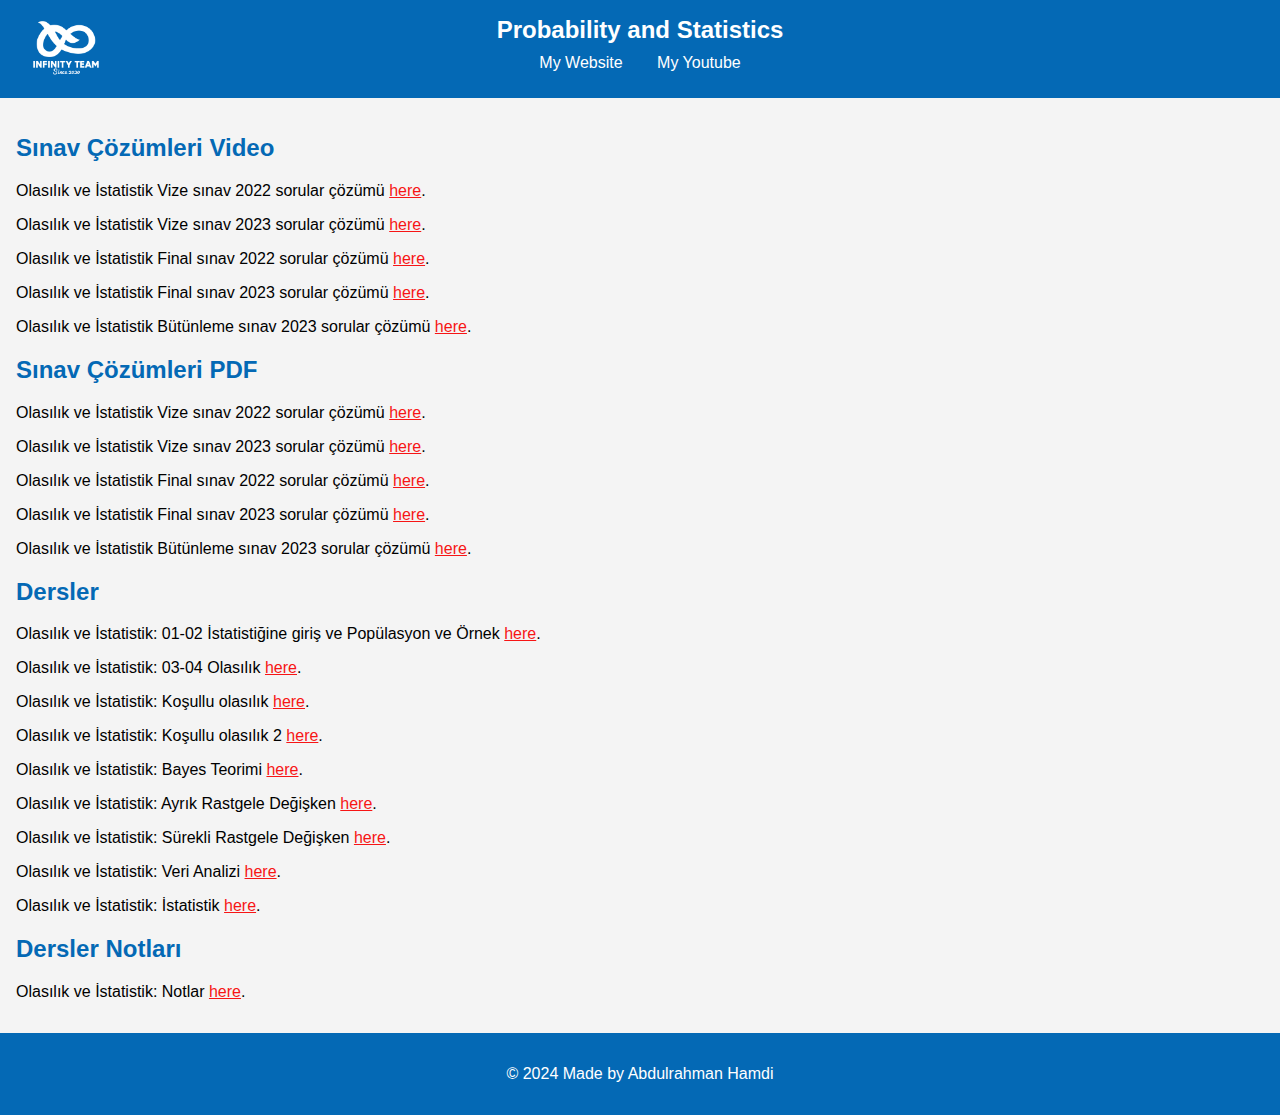
<file: index.html>
<!DOCTYPE html>
<html lang="en">
<head>
    <meta charset="UTF-8">
    <meta name="viewport" content="width=device-width, initial-scale=1.0">
    <title>Probability and Statistics</title>
    <link rel="stylesheet" href="css/styles.css">
</head>
<body>
    <header>
        <img src="images/logo.png" alt="Logo" class="logo">
        <h1>Probability and Statistics</h1>
        <nav>
            <ul>
                <!-- <li class="dropdown">
                    <a href="#" class="dropbtn"></a>
                    <ul class="dropdown-content">
                        <li><a href=""></a></li>

                    </ul>
                </li> -->
                <li><a href="https://abdulrahmanhamdi98.web.app/">My Website</a></li>
                <li><a href="https://www.youtube.com/@infinityteam2098">My Youtube</a></li>
            </ul>
        </nav>
    </header>
    
    <main>
        <article>
            <h2 style="color: #0469b5;">Sınav Çözümleri Video</h2>
            <p>Olasılık ve İstatistik Vize sınav 2022 sorular çözümü <a href="https://youtu.be/WdNp7QhZ43I">here</a>.</p>
            <p>Olasılık ve İstatistik Vize sınav 2023 sorular çözümü <a href="https://youtu.be/dnudSFMsZ84">here</a>.</p>
            <p>Olasılık ve İstatistik Final sınav 2022 sorular çözümü <a href="https://youtu.be/qxEIIk4_sqM">here</a>.</p>
            <p>Olasılık ve İstatistik Final sınav 2023 sorular çözümü <a href="https://youtu.be/jIjUw9Imalg">here</a>.</p>
            <p>Olasılık ve İstatistik Bütünleme sınav 2023 sorular çözümü <a href="https://youtu.be/IlRxZ66i14k">here</a>.</p>
            </article>
        <article>
            <h2 style="color: #0469b5;">Sınav Çözümleri PDF</h2>
            <p>Olasılık ve İstatistik Vize sınav 2022 sorular çözümü <a href="https://drive.google.com/drive/folders/1mYCBMSPx4bSDqdjCn0CtmxT-aiP0DFTl?usp=sharing">here</a>.</p>
            <p>Olasılık ve İstatistik Vize sınav 2023 sorular çözümü <a href="https://drive.google.com/drive/folders/1mYCBMSPx4bSDqdjCn0CtmxT-aiP0DFTl?usp=sharing">here</a>.</p>
            <p>Olasılık ve İstatistik Final sınav 2022 sorular çözümü <a href="https://drive.google.com/drive/folders/1mYCBMSPx4bSDqdjCn0CtmxT-aiP0DFTl?usp=sharing">here</a>.</p>
            <p>Olasılık ve İstatistik Final sınav 2023 sorular çözümü <a href="https://drive.google.com/drive/folders/1mYCBMSPx4bSDqdjCn0CtmxT-aiP0DFTl?usp=sharing">here</a>.</p>
            <p>Olasılık ve İstatistik Bütünleme sınav 2023 sorular çözümü <a href="https://drive.google.com/drive/folders/1mYCBMSPx4bSDqdjCn0CtmxT-aiP0DFTl?usp=sharing">here</a>.</p>
            </article>
        <article>
            <h2 style="color: #0469b5;">Dersler</h2>
            <p>Olasılık ve İstatistik: 01-02 İstatistiğine giriş ve Popülasyon ve Örnek <a href="https://cumhuriyetedutr-my.sharepoint.com/:v:/g/personal/2021123119_cumhuriyet_edu_tr/EfL6WxSAXjtLg9Zgcdau3ycBxn0XLR8RAyst2LDmGlVAMw?referrer=Teams.TEAMS-ELECTRON&referrerScenario=MeetingChicletGetLink.view">here</a>.</p>
            <p>Olasılık ve İstatistik: 03-04 Olasılık <a href="https://cumhuriyetedutr-my.sharepoint.com/:v:/g/personal/2021123119_cumhuriyet_edu_tr/EcZdE5QYK6lMiPEpbsB5h-wBWifoK9bhODh1QNkHna576Q?referrer=Teams.TEAMS-ELECTRON&referrerScenario=MeetingChicletGetLink.view">here</a>.</p>
            <p>Olasılık ve İstatistik: Koşullu olasılık <a href="https://cumhuriyetedutr-my.sharepoint.com/:v:/g/personal/2021123119_cumhuriyet_edu_tr/EdQibW-nKFVGnM6dMLvwxpoB-szodPJIaQ5CjwFA0sqRmA?referrer=Teams.TEAMS-ELECTRON&referrerScenario=MeetingChicletGetLink.view">here</a>.</p>
            <p>Olasılık ve İstatistik: Koşullu olasılık 2 <a href="https://cumhuriyetedutr-my.sharepoint.com/:v:/g/personal/2021123119_cumhuriyet_edu_tr/EYwCPIx2px1Fpb12S1IQum0BvOtP2so_3YnuyCPxAtIfbQ?referrer=Teams.TEAMS-ELECTRON&referrerScenario=MeetingChicletGetLink.view">here</a>.</p>
            <p>Olasılık ve İstatistik: Bayes Teorimi <a href="https://youtu.be/ElNUMUy5f-M">here</a>.</p>
            <p>Olasılık ve İstatistik: Ayrık Rastgele Değişken <a href="https://youtu.be/SLT36jVPtjI">here</a>.</p>
            <p>Olasılık ve İstatistik: Sürekli Rastgele Değişken <a href="https://youtu.be/Ck4ihpfBeKI">here</a>.</p>
            <p>Olasılık ve İstatistik: Veri Analizi <a href="https://youtu.be/vMGN4s32IYo">here</a>.</p>
            <p>Olasılık ve İstatistik: İstatistik <a href="https://youtu.be/6g44ICWsCEQ">here</a>.</p>
            </article>
        <article>
            <h2 style="color: #0469b5;">Dersler Notları</h2>
            <p>Olasılık ve İstatistik: Notlar <a href="https://drive.google.com/file/d/1smSB8YN3Oe0l8cZdyeqpe1hHO2Ibrzyn/view?usp=sharing">here</a>.</p>
            </article>

    

    </main>
    <footer>
        <p>&copy; 2024 Made by Abdulrahman Hamdi</p>
    </footer>
    <script src="js/script.js"></script>

</body>
</html>
</file>
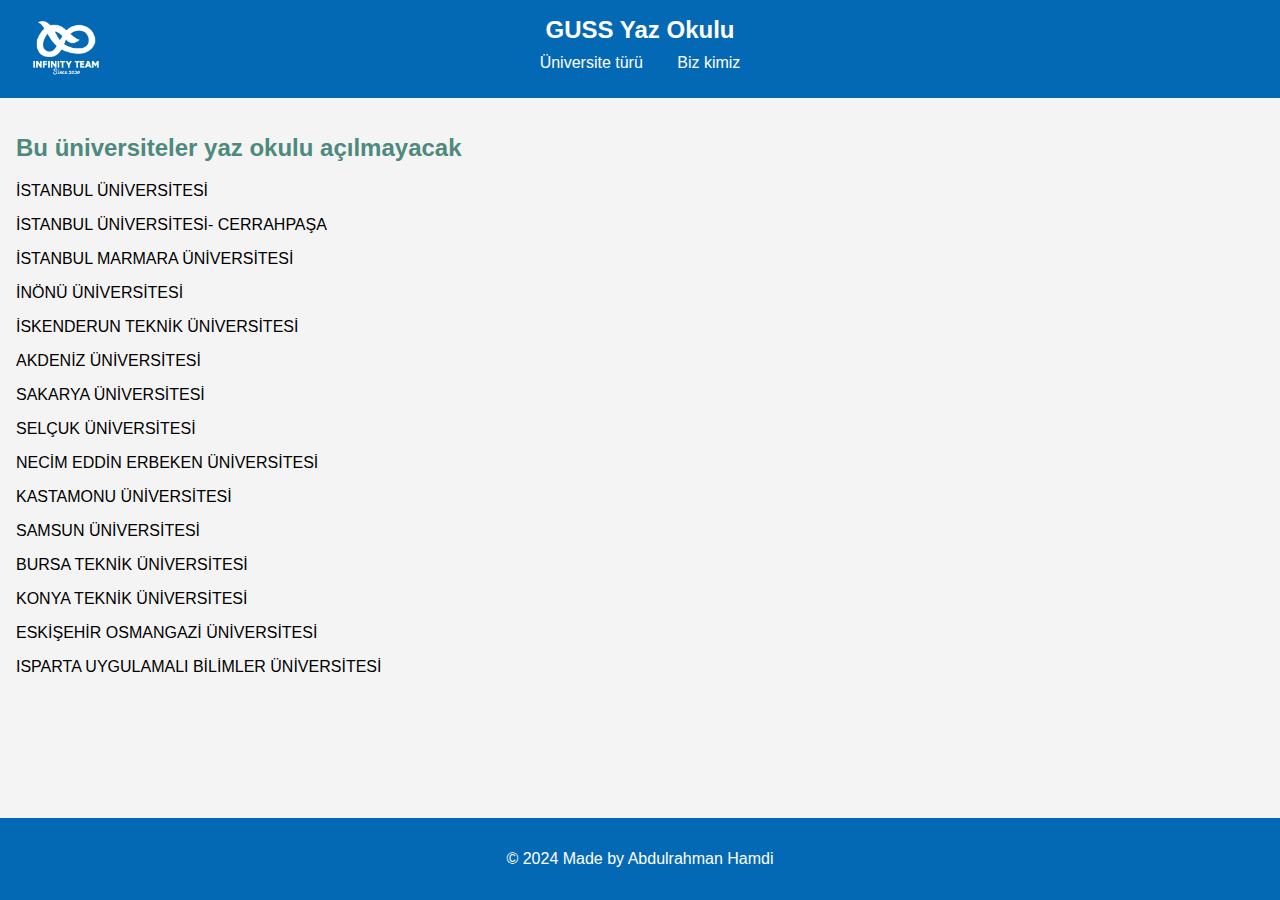
<file: closed.html>
<!DOCTYPE html>
<html lang="en">
<head>
    <meta charset="UTF-8">
    <meta name="viewport" content="width=device-width, initial-scale=1.0">
    <title>GUSS YAZ OKULU</title>
    <link rel="stylesheet" href="css/styles.css">
</head>
<body>
    <header>
        <img src="images/logo.png" alt="Logo" class="logo">
        <h1>GUSS Yaz Okulu</h1>
        <nav>
            <ul>
                <li class="dropdown">
                    <a href="#" class="dropbtn">Üniversite türü</a>
                    <ul class="dropdown-content">
                        <li><a href="index.html">Devlet</a></li>
                        <li><a href="vakif.html">Vakıf</a></li>
                        <li><a href="closed.html">Açılmayan</a></li>
                        <li><a href="duyuru.html">Önemli Duyuru</a></li>
                    </ul>
                </li>
                <li><a href="https://bento.me/guofsyrians">Biz kimiz</a></li>
            </ul>
        </nav>
    </header>
    
    <main>
        <h2 id="h2">Bu üniversiteler yaz okulu açılmayacak</h2>
        <p>İSTANBUL ÜNİVERSİTESİ</p>
        <p>İSTANBUL ÜNİVERSİTESİ- CERRAHPAŞA</p>
        <p>İSTANBUL MARMARA ÜNİVERSİTESİ</p>
        <p>İNÖNÜ ÜNİVERSİTESİ</p>
        <p>İSKENDERUN TEKNİK ÜNİVERSİTESİ</p>
        <p>AKDENİZ ÜNİVERSİTESİ</p>
        <p>SAKARYA ÜNİVERSİTESİ</p>
        <p>SELÇUK ÜNİVERSİTESİ</p>
        <p>NECİM EDDİN ERBEKEN ÜNİVERSİTESİ</p>
        <p>KASTAMONU ÜNİVERSİTESİ</p>
        <p>SAMSUN ÜNİVERSİTESİ</p>
        <p>BURSA TEKNİK ÜNİVERSİTESİ</p>
        <p>KONYA TEKNİK ÜNİVERSİTESİ</p>
        <p>ESKİŞEHİR OSMANGAZİ ÜNİVERSİTESİ</p>
        <p>ISPARTA UYGULAMALI BİLİMLER ÜNİVERSİTESİ</p>




        <article>
            
        </article>
    </main>
<footer>
    <p>&copy; 2024 Made by Abdulrahman Hamdi</p>
</footer>
<script src="js/script.js"></script>

</body>
</html>
</file>
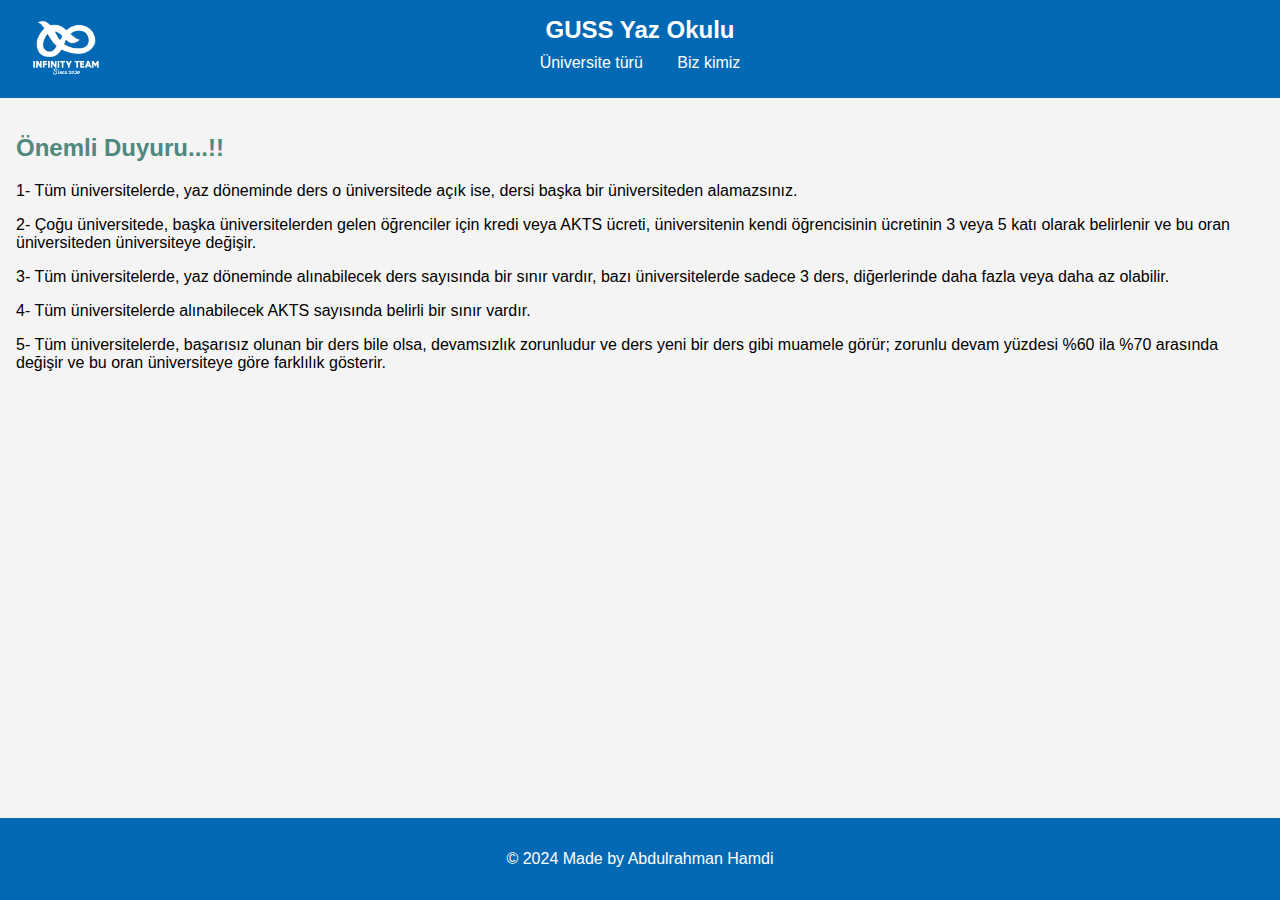
<file: duyuru.html>
<!DOCTYPE html>
<html lang="en">
<head>
    <meta charset="UTF-8">
    <meta name="viewport" content="width=device-width, initial-scale=1.0">
    <title>GUSS YAZ OKULU</title>
    <link rel="stylesheet" href="css/styles.css">
</head>
<body>
    <header>
        <img src="images/logo.png" alt="Logo" class="logo">
        <h1>GUSS Yaz Okulu</h1>
        <nav>
            <ul>
                <li class="dropdown">
                    <a href="#" class="dropbtn">Üniversite türü</a>
                    <ul class="dropdown-content">
                        <li><a href="index.html">Devlet</a></li>
                        <li><a href="vakif.html">Vakıf</a></li>
                        <li><a href="closed.html">Açılmayan</a></li>
                        <li><a href="duyuru.html">Önemli Duyuru</a></li>
                    </ul>
                </li>
                <li><a href="https://bento.me/guofsyrians">Biz kimiz</a></li>
            </ul>
        </nav>
    </header>
    
    <main>
        <h2 id="h2">Önemli Duyuru...!!</h2>
        <p>1- Tüm üniversitelerde, yaz döneminde ders o üniversitede açık ise, dersi başka bir üniversiteden alamazsınız.</p>
        <p>2- Çoğu üniversitede, başka üniversitelerden gelen öğrenciler için kredi veya AKTS ücreti, üniversitenin kendi öğrencisinin ücretinin 3 veya 5 katı olarak belirlenir ve bu oran üniversiteden üniversiteye değişir.
        </p>
        <p>3- Tüm üniversitelerde, yaz döneminde alınabilecek ders sayısında bir sınır vardır, bazı üniversitelerde sadece 3 ders, diğerlerinde daha fazla veya daha az olabilir.</p>
        <p>4- Tüm üniversitelerde alınabilecek AKTS sayısında belirli bir sınır vardır.
        </p>
        <p>5- Tüm üniversitelerde, başarısız olunan bir ders bile olsa, devamsızlık zorunludur ve ders yeni bir ders gibi muamele görür; zorunlu devam yüzdesi %60 ila %70 arasında değişir ve bu oran üniversiteye göre farklılık gösterir.</p>
      


        <article>
            
        </article>
    </main>
<footer>
    <p>&copy; 2024 Made by Abdulrahman Hamdi</p>
</footer>
<script src="js/script.js"></script>

</body>
</html>
</file>
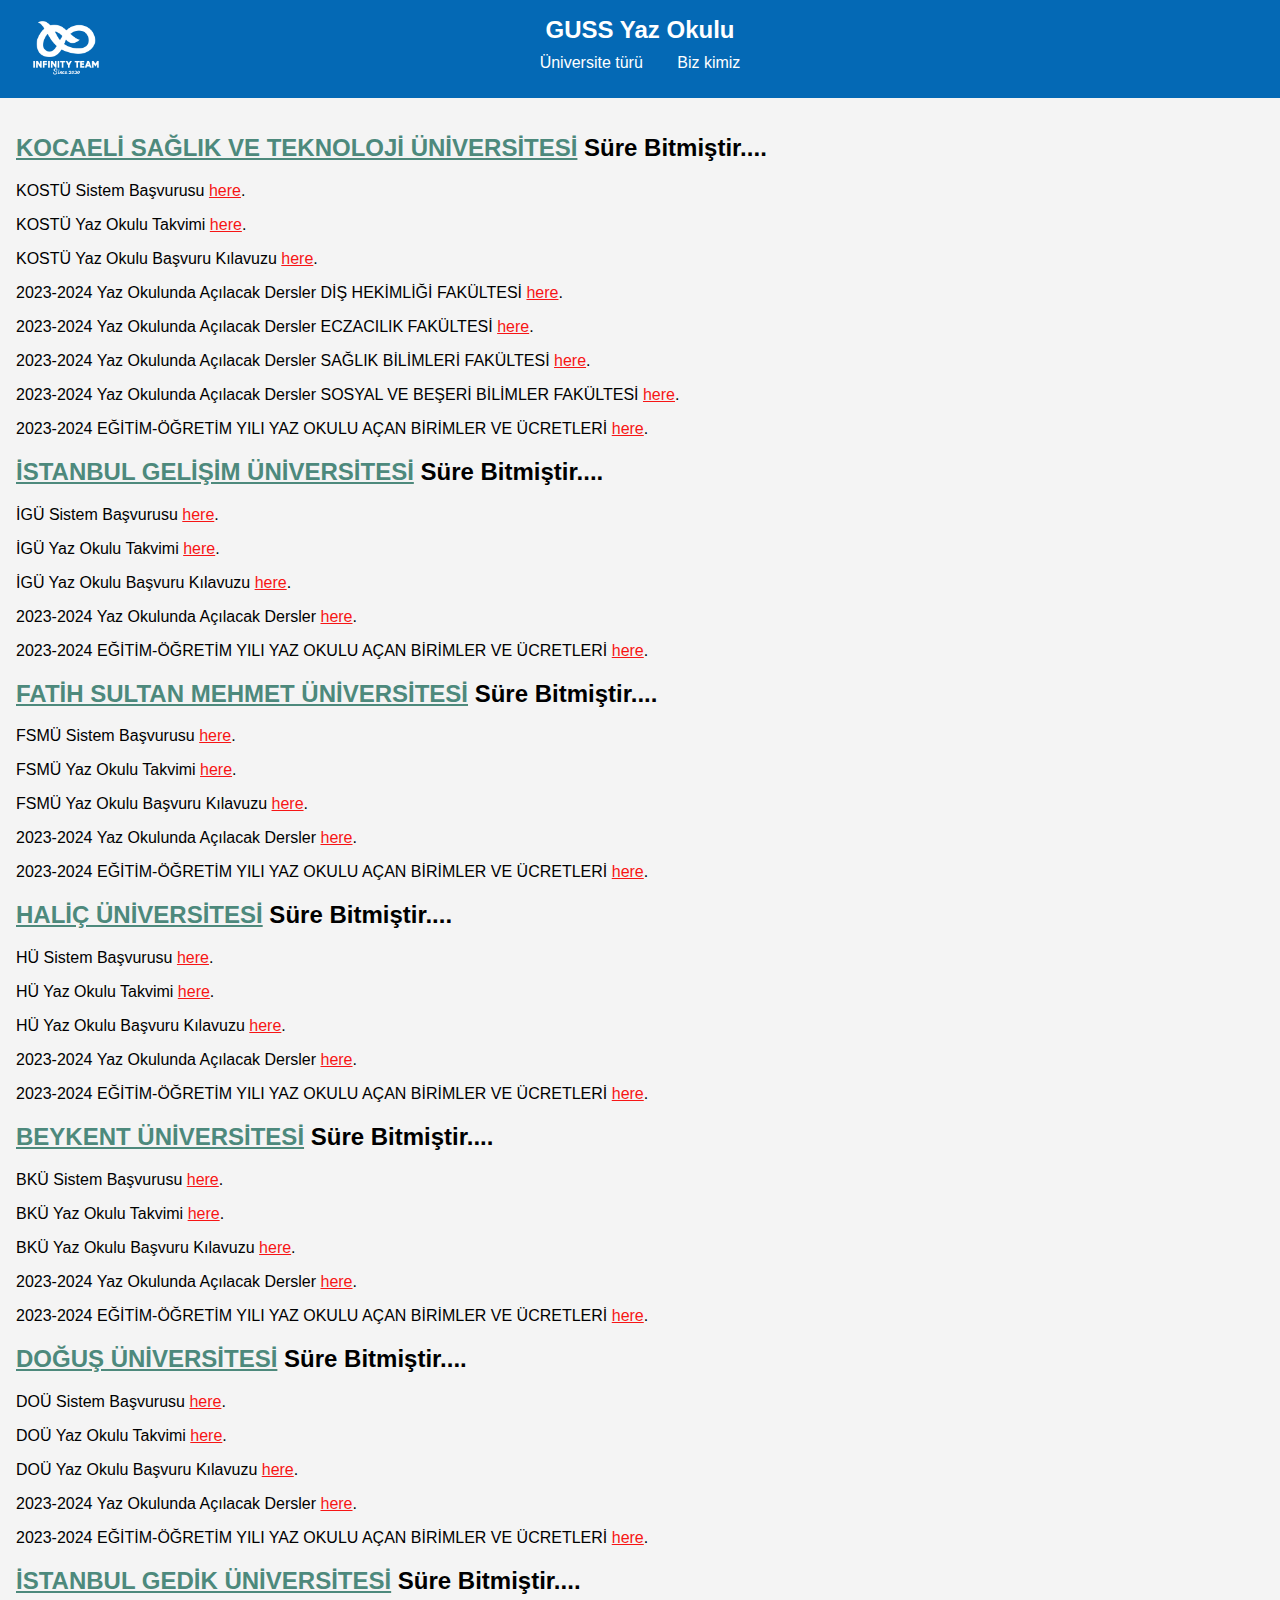
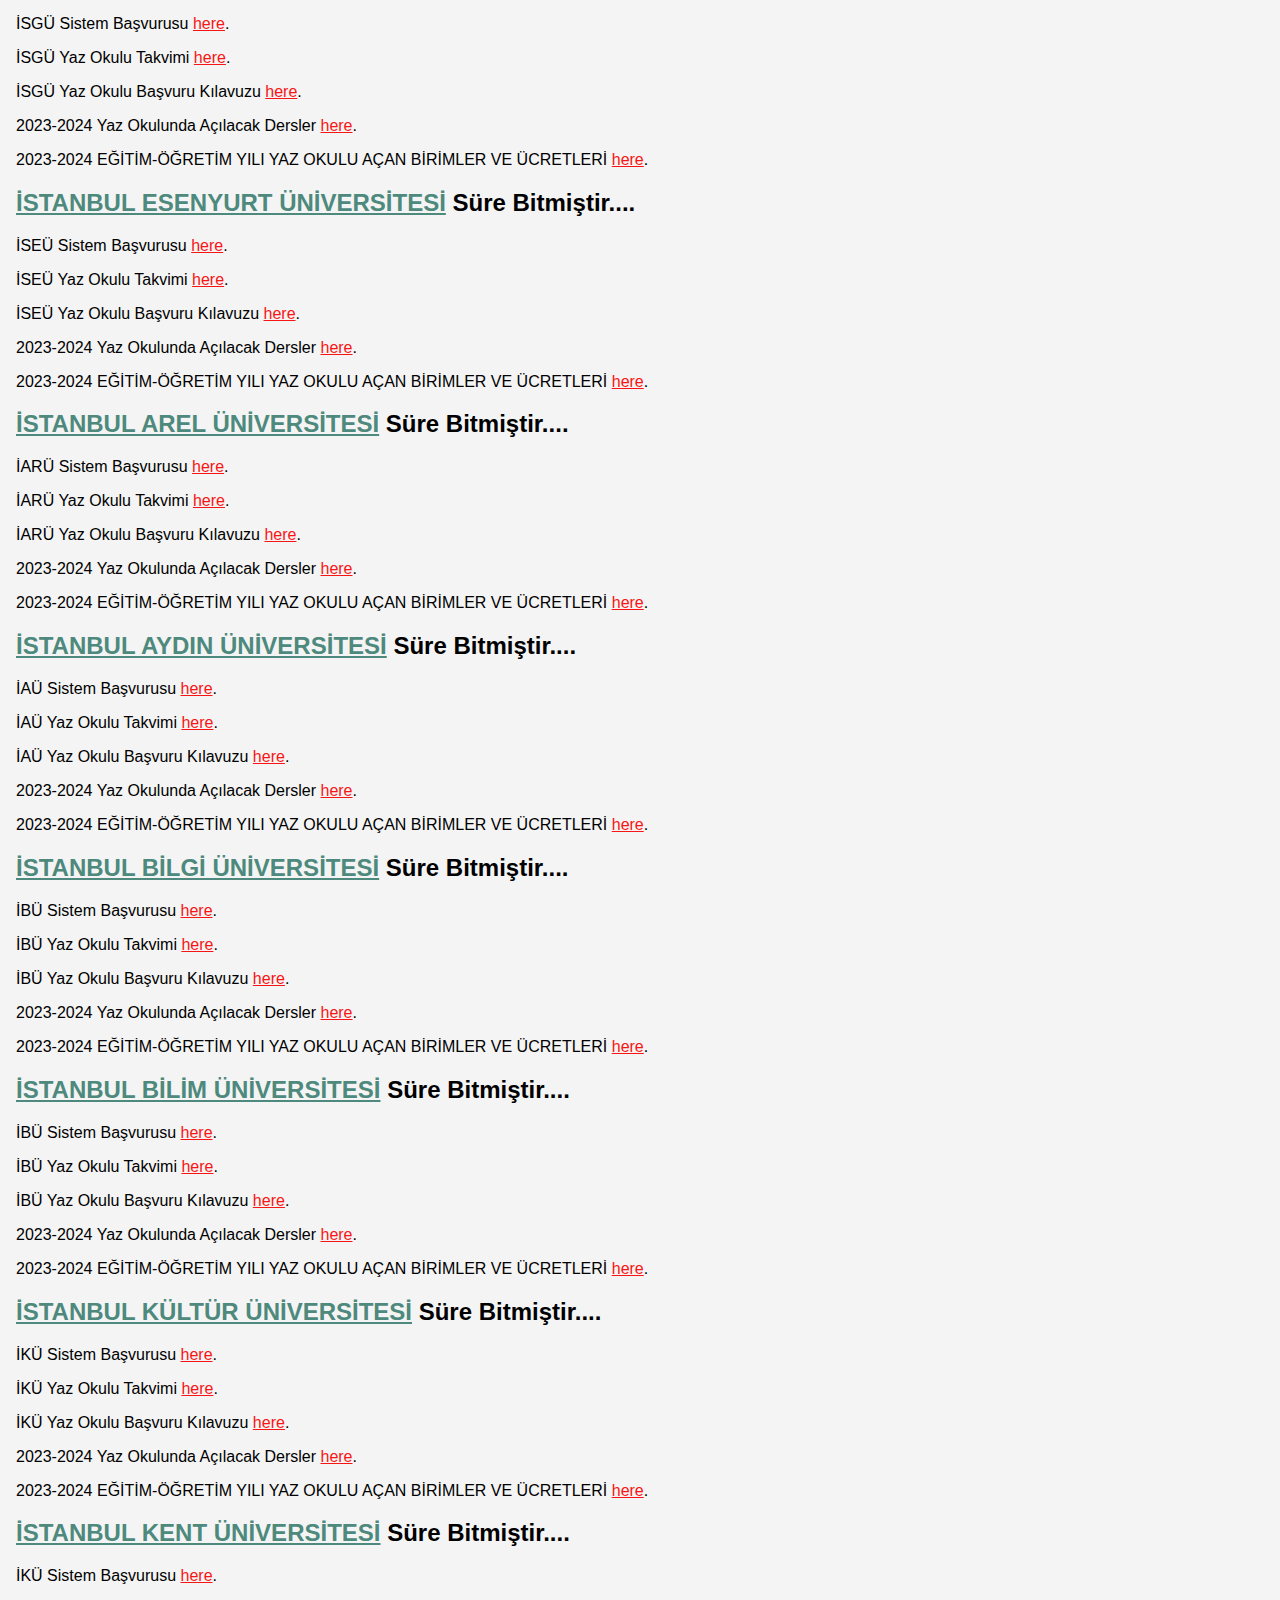
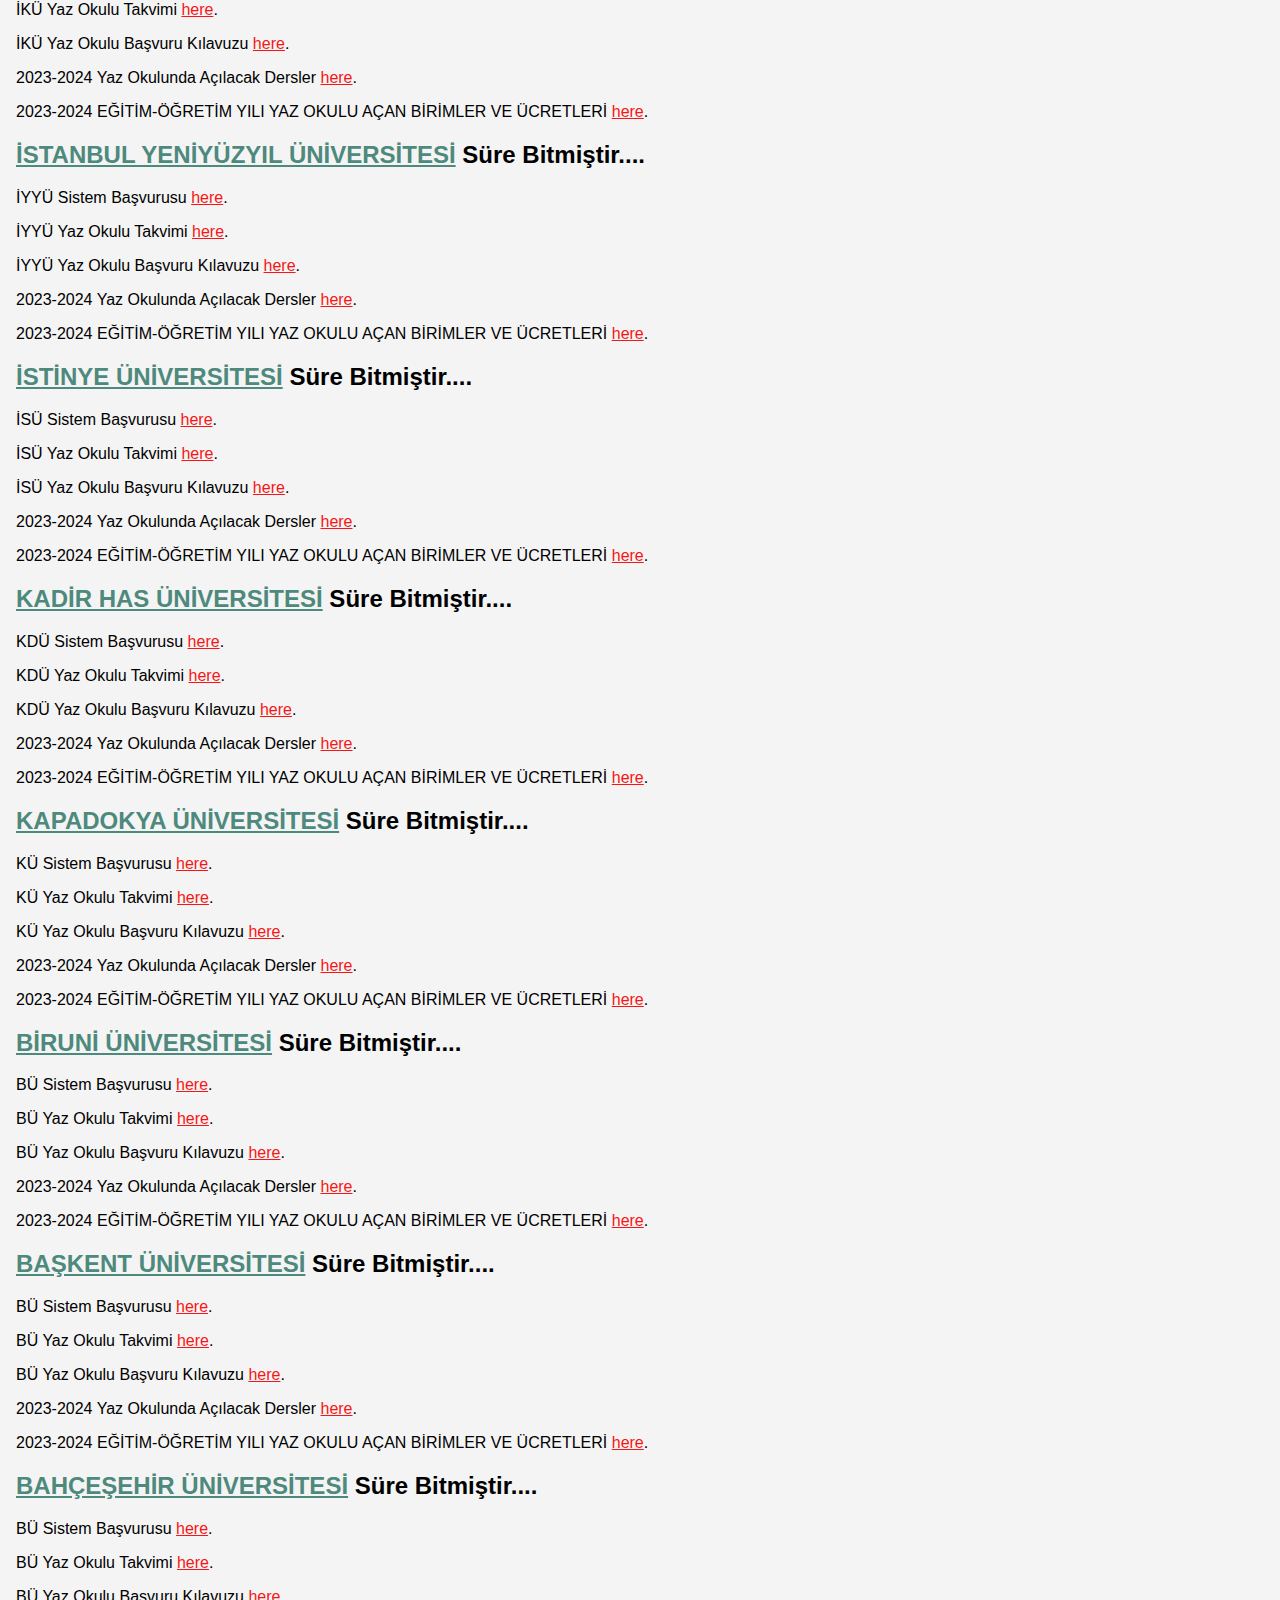
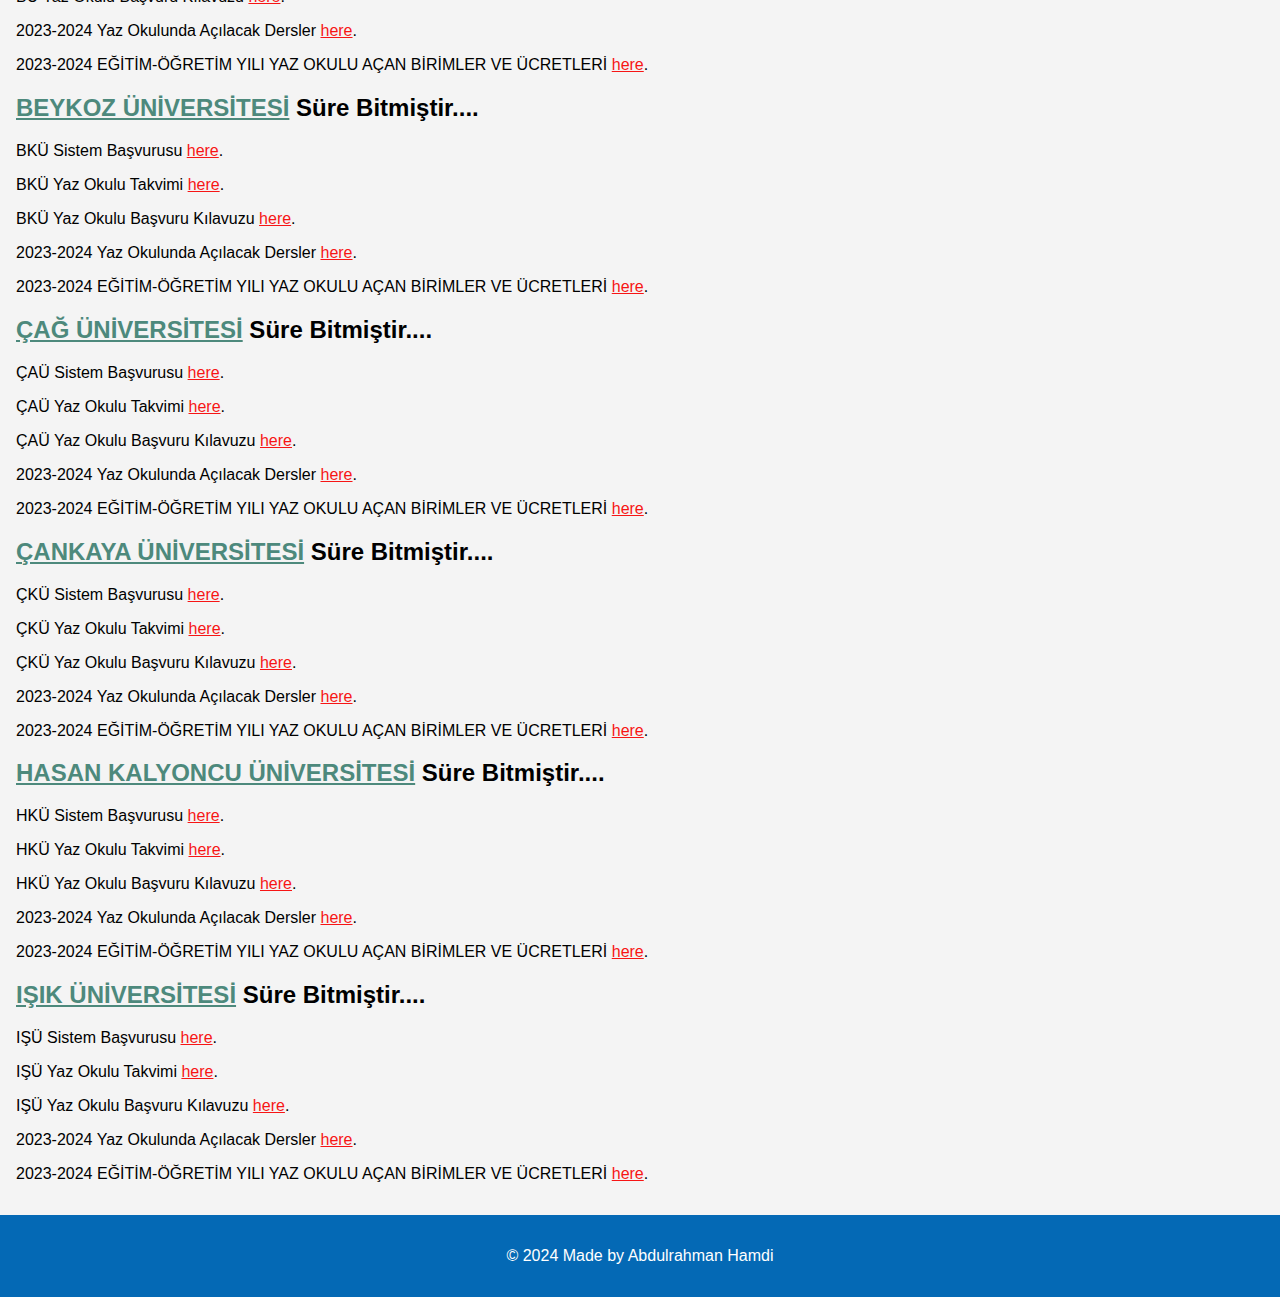
<file: vakif.html>
<!DOCTYPE html>
<html lang="en">
<head>
    <meta charset="UTF-8">
    <meta name="viewport" content="width=device-width, initial-scale=1.0">
    <title>GUSS YAZ OKULU</title>
    <link rel="stylesheet" href="css/styles.css">
</head>
<body>
    <header>
        <img src="images/logo.png" alt="Logo" class="logo">
        <h1>GUSS Yaz Okulu</h1>
        <nav>
            <ul>
                <li class="dropdown">
                    <a href="#" class="dropbtn">Üniversite türü</a>
                    <ul class="dropdown-content">
                        <li><a href="index.html">Devlet</a></li>
                        <li><a href="vakif.html">Vakıf</a></li>
                        <li><a href="closed.html">Açılmayan</a></li>
                        <li><a href="duyuru.html">Önemli Duyuru</a></li>
                    </ul>
                </li>
                <li><a href="https://bento.me/guofsyrians">Biz kimiz</a></li>
            </ul>
        </nav>
    </header>
    
    <main>
        <article>
            <h2><a href="https://kocaelisaglik.edu.tr/duyurular/2023-2024-yaz-ogretimi-basvurulari-basliyor/">KOCAELİ SAĞLIK VE TEKNOLOJİ ÜNİVERSİTESİ</a> Süre Bitmiştir....</h2>
            <p>KOSTÜ Sistem Başvurusu <a href="https://kocaelisaglik.edu.tr/duyurular/2023-2024-yaz-ogretimi-basvurulari-basliyor/">here</a>.</p>
            <p>KOSTÜ Yaz Okulu Takvimi <a href="https://kocaelisaglik.edu.tr/duyurular/2023-2024-yaz-ogretimi-basvurulari-basliyor/">here</a>.</p>
            <p>KOSTÜ Yaz Okulu Başvuru Kılavuzu <a href="https://kocaelisaglik.edu.tr/duyurular/2023-2024-yaz-ogretimi-basvurulari-basliyor/">here</a>.</p>
            <p>2023-2024 Yaz Okulunda Açılacak Dersler DİŞ HEKİMLİĞİ FAKÜLTESİ <a href="https://kocaelisaglik.edu.tr/wp-content/uploads/2024/07/dis_hekimligi_yaz_okulu_acilacak_dersler_listesi_08_07.pdf">here</a>.</p>
            <p>2023-2024 Yaz Okulunda Açılacak Dersler ECZACILIK FAKÜLTESİ <a href="https://kocaelisaglik.edu.tr/wp-content/uploads/2024/07/eczacilik_yaz_okulu_acilacak_dersler_listesi_08_07.pdf">here</a>.</p>
            <p>2023-2024 Yaz Okulunda Açılacak Dersler SAĞLIK BİLİMLERİ FAKÜLTESİ <a href="https://kocaelisaglik.edu.tr/wp-content/uploads/2024/07/saglik_bilimleri_yaz_okulu_acilacaklar_listesi_08_07.pdf">here</a>.</p>
            <p>2023-2024 Yaz Okulunda Açılacak Dersler SOSYAL VE BEŞERİ BİLİMLER FAKÜLTESİ <a href="https://kocaelisaglik.edu.tr/wp-content/uploads/2024/07/sosyal_ve_beseri_bilimler_yaz_okulu_acilacak_dersler_listesi_08_07.pdf">here</a>.</p>
                        <p>2023-2024 EĞİTİM-ÖĞRETİM YILI YAZ OKULU AÇAN BİRİMLER VE ÜCRETLERİ  <a href="https://kocaelisaglik.edu.tr/duyurular/2023-2024-yaz-ogretimi-basvurulari-basliyor/">here</a>.</p>
        </article>

        <article>
            <h2><a href="https://oidb.gelisim.edu.tr/tr/idari-duyuru-2023-2024-yaz-okulu">İSTANBUL GELİŞİM ÜNİVERSİTESİ</a> Süre Bitmiştir....</h2>
            <p>İGÜ Sistem Başvurusu <a href="https://oidb.gelisim.edu.tr/tr/idari-duyuru-2023-2024-yaz-okulu">here</a>.</p>
            <p>İGÜ Yaz Okulu Takvimi <a href="https://oidb.gelisim.edu.tr/tr/idari-duyuru-2023-2024-yaz-okulu">here</a>.</p>
            <p>İGÜ Yaz Okulu Başvuru Kılavuzu <a href="https://oidb.gelisim.edu.tr/tr/idari-duyuru-2023-2024-yaz-okulu">here</a>.</p>
            <p>2023-2024 Yaz Okulunda Açılacak Dersler <a href="https://eopk.gelisim.edu.tr/tr/idari-duyuru-2023-2024-yaz-okulu-duyurusu-14168">here</a>.</p>
            <p>2023-2024 EĞİTİM-ÖĞRETİM YILI YAZ OKULU AÇAN BİRİMLER VE ÜCRETLERİ  <a href="https://oidb.gelisim.edu.tr/tr/idari-duyuru-2023-2024-yaz-okulu">here</a>.</p>
        </article>

        <article>
            <h2><a href="https://ogrenci.fsm.edu.tr/Ogrenci-Isleri--Yaz-Okulu">FATİH SULTAN MEHMET ÜNİVERSİTESİ</a> Süre Bitmiştir....</h2>
            <p>FSMÜ Sistem Başvurusu <a href="https://ogrenci.fsm.edu.tr/duyuru/Yaz-Okulu-Basvurulari2024-07-08-09-56-19am">here</a>.</p>
            <p>FSMÜ Yaz Okulu Takvimi <a href="https://ogrenci.fsm.edu.tr/duyuru/Yaz-Okulu-Basvurulari2024-07-08-09-56-19am">here</a>.</p>
            <p>FSMÜ Yaz Okulu Başvuru Kılavuzu <a href="https://ogrenci.fsm.edu.tr/duyuru/Yaz-Okulu-Basvurulari2024-07-08-09-56-19am">here</a>.</p>
            <p>2023-2024 Yaz Okulunda Açılacak Dersler <a href="https://ogrenci.fsm.edu.tr/duyuru/Yaz-Okulu-Basvurulari2024-07-08-09-56-19am">here</a>.</p>
            <p>2023-2024 EĞİTİM-ÖĞRETİM YILI YAZ OKULU AÇAN BİRİMLER VE ÜCRETLERİ  <a href="https://ogrenci.fsm.edu.tr/duyuru/Yaz-Okulu-Basvurulari2024-07-08-09-56-19am">here</a>.</p>
        </article>
        <article>
            <h2><a href="https://halic.edu.tr/tr/duyurular/2023-2024-egitim-ogretim-yili-yaz-okulu-duyurusu">HALİÇ ÜNİVERSİTESİ</a> Süre Bitmiştir....</h2>
            <p>HÜ Sistem Başvurusu <a href="https://halic.edu.tr/tr/duyurular/2023-2024-egitim-ogretim-yili-yaz-okulu-duyurusu">here</a>.</p>
            <p>HÜ Yaz Okulu Takvimi <a href="https://halic.edu.tr/tr/duyurular/2023-2024-egitim-ogretim-yili-yaz-okulu-duyurusu">here</a>.</p>
            <p>HÜ Yaz Okulu Başvuru Kılavuzu <a href="https://halic.edu.tr/tr/duyurular/2023-2024-egitim-ogretim-yili-yaz-okulu-duyurusu">here</a>.</p>
            <p>2023-2024 Yaz Okulunda Açılacak Dersler <a href="https://halic.edu.tr/tr/s-duyurular/Documents/2024/07/04/2023-2024-egitim-ogretim-yili-yaz-okulu-acilacak-dersler.pdf">here</a>.</p>
            <p>2023-2024 EĞİTİM-ÖĞRETİM YILI YAZ OKULU AÇAN BİRİMLER VE ÜCRETLERİ  <a href="https://halic.edu.tr/tr/duyurular/2023-2024-egitim-ogretim-yili-yaz-okulu-duyurusu">here</a>.</p>
        </article>
        <article>
            <h2><a href="">BEYKENT ÜNİVERSİTESİ</a> Süre Bitmiştir....</h2>
            <p>BKÜ Sistem Başvurusu <a href="">here</a>.</p>
            <p>BKÜ Yaz Okulu Takvimi <a href="">here</a>.</p>
            <p>BKÜ Yaz Okulu Başvuru Kılavuzu <a href="">here</a>.</p>
            <p>2023-2024 Yaz Okulunda Açılacak Dersler <a href="">here</a>.</p>
            <p>2023-2024 EĞİTİM-ÖĞRETİM YILI YAZ OKULU AÇAN BİRİMLER VE ÜCRETLERİ  <a href="">here</a>.</p>
        </article>
        <article>
            <h2><a href="">DOĞUŞ ÜNİVERSİTESİ</a> Süre Bitmiştir....</h2>
            <p>DOÜ Sistem Başvurusu <a href="">here</a>.</p>
            <p>DOÜ Yaz Okulu Takvimi <a href="">here</a>.</p>
            <p>DOÜ Yaz Okulu Başvuru Kılavuzu <a href="">here</a>.</p>
            <p>2023-2024 Yaz Okulunda Açılacak Dersler <a href="">here</a>.</p>
            <p>2023-2024 EĞİTİM-ÖĞRETİM YILI YAZ OKULU AÇAN BİRİMLER VE ÜCRETLERİ  <a href="">here</a>.</p>
        </article>


        <!------------------------------------------------------ SÜRE BİTTİ ------------------------------------------------>

        <article>
            <h2><a href="">İSTANBUL GEDİK ÜNİVERSİTESİ</a> Süre Bitmiştir....</h2>
            <p>İSGÜ Sistem Başvurusu <a href="https://yazokulu.gedik.edu.tr/duyurular/diger-universitelerden-gelen-ogrencilerin-dikkatine">here</a>.</p>
            <p>İSGÜ Yaz Okulu Takvimi <a href="https://yazokulu.gedik.edu.tr/takvim">here</a>.</p>
            <p>İSGÜ Yaz Okulu Başvuru Kılavuzu <a href="https://yazokulu.gedik.edu.tr/duyurular/diger-universitelerden-gelen-ogrencilerin-dikkatine">here</a>.</p>
            <p>2023-2024 Yaz Okulunda Açılacak Dersler <a href="https://yazokulu.gedik.edu.tr/acilan-dersler">here</a>.</p>
            <p>2023-2024 EĞİTİM-ÖĞRETİM YILI YAZ OKULU AÇAN BİRİMLER VE ÜCRETLERİ  <a href="https://yazokulu.gedik.edu.tr/ucretler">here</a>.</p>
        </article>

        <article>
            <h2><a href="https://odrs.esenyurt.edu.tr/Icerik/Detay/yaz-okulu-2">İSTANBUL ESENYURT ÜNİVERSİTESİ</a> Süre Bitmiştir....</h2>
            <p>İSEÜ Sistem Başvurusu <a href="">here</a>.</p>
            <p>İSEÜ Yaz Okulu Takvimi <a href="">here</a>.</p>
            <p>İSEÜ Yaz Okulu Başvuru Kılavuzu <a href="">here</a>.</p>
            <p>2023-2024 Yaz Okulunda Açılacak Dersler <a href="">here</a>.</p>
            <p>2023-2024 EĞİTİM-ÖĞRETİM YILI YAZ OKULU AÇAN BİRİMLER VE ÜCRETLERİ  <a href="">here</a>.</p>
        </article>
        <article>

        <h2><a href="">İSTANBUL AREL ÜNİVERSİTESİ</a> Süre Bitmiştir....</h2>
        <p>İARÜ Sistem Başvurusu <a href="">here</a>.</p>
        <p>İARÜ Yaz Okulu Takvimi <a href="">here</a>.</p>
        <p>İARÜ Yaz Okulu Başvuru Kılavuzu <a href="">here</a>.</p>
        <p>2023-2024 Yaz Okulunda Açılacak Dersler <a href="">here</a>.</p>
        <p>2023-2024 EĞİTİM-ÖĞRETİM YILI YAZ OKULU AÇAN BİRİMLER VE ÜCRETLERİ  <a href="">here</a>.</p>
    </article>
    <article>

        <h2><a href="">İSTANBUL AYDIN ÜNİVERSİTESİ</a> Süre Bitmiştir....</h2>
        <p>İAÜ Sistem Başvurusu <a href="">here</a>.</p>
        <p>İAÜ Yaz Okulu Takvimi <a href="">here</a>.</p>
        <p>İAÜ Yaz Okulu Başvuru Kılavuzu <a href="">here</a>.</p>
        <p>2023-2024 Yaz Okulunda Açılacak Dersler <a href="">here</a>.</p>
        <p>2023-2024 EĞİTİM-ÖĞRETİM YILI YAZ OKULU AÇAN BİRİMLER VE ÜCRETLERİ  <a href="">here</a>.</p>
    </article>

    <article>

        <h2><a href="">İSTANBUL BİLGİ ÜNİVERSİTESİ</a> Süre Bitmiştir....</h2>
        <p>İBÜ Sistem Başvurusu <a href="">here</a>.</p>
        <p>İBÜ Yaz Okulu Takvimi <a href="">here</a>.</p>
        <p>İBÜ Yaz Okulu Başvuru Kılavuzu <a href="">here</a>.</p>
        <p>2023-2024 Yaz Okulunda Açılacak Dersler <a href="">here</a>.</p>
        <p>2023-2024 EĞİTİM-ÖĞRETİM YILI YAZ OKULU AÇAN BİRİMLER VE ÜCRETLERİ  <a href="">here</a>.</p>
    </article>
    <article>

        <h2><a href="">İSTANBUL BİLİM ÜNİVERSİTESİ</a> Süre Bitmiştir....</h2>
        <p>İBÜ Sistem Başvurusu <a href="">here</a>.</p>
        <p>İBÜ Yaz Okulu Takvimi <a href="">here</a>.</p>
        <p>İBÜ Yaz Okulu Başvuru Kılavuzu <a href="">here</a>.</p>
        <p>2023-2024 Yaz Okulunda Açılacak Dersler <a href="">here</a>.</p>
        <p>2023-2024 EĞİTİM-ÖĞRETİM YILI YAZ OKULU AÇAN BİRİMLER VE ÜCRETLERİ  <a href="">here</a>.</p>
    </article>

    <article>

        <h2><a href="">İSTANBUL KÜLTÜR ÜNİVERSİTESİ</a> Süre Bitmiştir....</h2>
        <p>İKÜ Sistem Başvurusu <a href="">here</a>.</p>
        <p>İKÜ Yaz Okulu Takvimi <a href="">here</a>.</p>
        <p>İKÜ Yaz Okulu Başvuru Kılavuzu <a href="">here</a>.</p>
        <p>2023-2024 Yaz Okulunda Açılacak Dersler <a href="">here</a>.</p>
        <p>2023-2024 EĞİTİM-ÖĞRETİM YILI YAZ OKULU AÇAN BİRİMLER VE ÜCRETLERİ  <a href="">here</a>.</p>
    </article>



        <article>
            <h2><a href="https://www.kent.edu.tr/2023-2024-egitim-ve-ogretim-yili-yaz-ogretimi-duyurusu-on-basvuru-0117783">İSTANBUL KENT ÜNİVERSİTESİ</a> Süre Bitmiştir....</h2>
            <p>İKÜ Sistem Başvurusu <a href="https://ois.kent.edu.tr/basvurular/kurumdisiyazokulu">here</a>.</p>
            <p>İKÜ Yaz Okulu Takvimi <a href="https://www.kent.edu.tr/2023-2024-egitim-ve-ogretim-yili-yaz-ogretimi-duyurusu-on-basvuru-0117783">here</a>.</p>
            <p>İKÜ Yaz Okulu Başvuru Kılavuzu <a href="https://www.kent.edu.tr/2023-2024-egitim-ve-ogretim-yili-yaz-ogretimi-duyurusu-on-basvuru-0117783">here</a>.</p>
            <p>2023-2024 Yaz Okulunda Açılacak Dersler <a href="https://www.kent.edu.tr/2023-2024-egitim-ve-ogretim-yili-yaz-ogretimi-duyurusu-on-basvuru-0117783">here</a>.</p>
            <p>2023-2024 EĞİTİM-ÖĞRETİM YILI YAZ OKULU AÇAN BİRİMLER VE ÜCRETLERİ  <a href="https://www.kent.edu.tr/2023-2024-egitim-ve-ogretim-yili-yaz-ogretimi-duyurusu-on-basvuru-0117783">here</a>.</p>
        </article>

        <article>
            <h2><a href="https://www.yeniyuzyil.edu.tr/duyuru/detay.aspx?ID=6809">İSTANBUL YENİYÜZYIL ÜNİVERSİTESİ</a> Süre Bitmiştir....</h2>
            <p>İYYÜ Sistem Başvurusu <a href="https://www.yeniyuzyil.edu.tr/duyuru/detay.aspx?ID=6809">here</a>.</p>
            <p>İYYÜ Yaz Okulu Takvimi <a href="https://www.yeniyuzyil.edu.tr/duyuru/detay.aspx?ID=6809">here</a>.</p>
            <p>İYYÜ Yaz Okulu Başvuru Kılavuzu <a href="https://www.yeniyuzyil.edu.tr/duyuru/detay.aspx?ID=6809">here</a>.</p>
            <p>2023-2024 Yaz Okulunda Açılacak Dersler <a href="https://www.yeniyuzyil.edu.tr/duyuru/detay.aspx?ID=6809">here</a>.</p>
            <p>2023-2024 EĞİTİM-ÖĞRETİM YILI YAZ OKULU AÇAN BİRİMLER VE ÜCRETLERİ  <a href="https://www.yeniyuzyil.edu.tr/duyuru/detay.aspx?ID=6809">here</a>.</p>
        </article>
        
        
        <article>
            <h2><a href="https://www.istinye.edu.tr/tr/duyurular/2023-2024-yaz-okulu-programi">İSTİNYE ÜNİVERSİTESİ</a> Süre Bitmiştir....</h2>
            <p>İSÜ Sistem Başvurusu <a href="https://ois.istinye.edu.tr/basvurular/kurumdisiyazokulu">here</a>.</p>
            <p>İSÜ Yaz Okulu Takvimi <a href="https://www.istinye.edu.tr/tr/duyurular/2023-2024-yaz-okulu-programi#views-bootstrap-collapse-block-1-collapse-0">here</a>.</p>
            <p>İSÜ Yaz Okulu Başvuru Kılavuzu <a href="https://www.istinye.edu.tr/tr/duyurular/2023-2024-yaz-okulu-programi#views-bootstrap-collapse-block-1-collapse-3">here</a>.</p>
            <p>2023-2024 Yaz Okulunda Açılacak Dersler <a href="https://istinye-my.sharepoint.com/:x:/g/personal/kurumsal_iletisim_istinye_edu_tr/EXZMHBz0QA1ChbOPRg6hyoYBlm4Ef19L5zKfMeFswMy7IQ?rtime=JasbQmaT3Eg">here</a>.</p>
            <p>2023-2024 EĞİTİM-ÖĞRETİM YILI YAZ OKULU AÇAN BİRİMLER VE ÜCRETLERİ  <a href="https://www.istinye.edu.tr/tr/duyurular/2023-2024-yaz-okulu-programi#views-bootstrap-collapse-block-1-collapse-2">here</a>.</p>
        </article>
                
        <article>
            <h2><a href="https://www.khas.edu.tr/yaz-ogretimi/">KADİR HAS ÜNİVERSİTESİ</a> Süre Bitmiştir....</h2>
            <p>KDÜ Sistem Başvurusu <a href="https://www.khas.edu.tr/yaz-ogretimi/">here</a>.</p>
            <p>KDÜ Yaz Okulu Takvimi <a href="https://www.khas.edu.tr/yaz-ogretimi/">here</a>.</p>
            <p>KDÜ Yaz Okulu Başvuru Kılavuzu <a href="https://www.khas.edu.tr/yaz-ogretimi/">here</a>.</p>
            <p>2023-2024 Yaz Okulunda Açılacak Dersler <a href="https://www.khas.edu.tr/yaz-ogretimi/">here</a>.</p>
            <p>2023-2024 EĞİTİM-ÖĞRETİM YILI YAZ OKULU AÇAN BİRİMLER VE ÜCRETLERİ  <a href="https://www.khas.edu.tr/yaz-ogretimi/">here</a>.</p>
        </article>
                        
        <article>
            <h2><a href="https://kapadokya.edu.tr/duyurular/2023-2024-akademik-yili-yaz-ogretimi-on-kayit-basvurulari">KAPADOKYA ÜNİVERSİTESİ</a> Süre Bitmiştir....</h2>
            <p>KÜ Sistem Başvurusu <a href="https://bys.kapadokya.edu.tr/enVision/DocumentModule/FRM_Form_Viewer.aspx?value=[base64]">here</a>.</p>
            <p>KÜ Yaz Okulu Takvimi <a href="https://kapadokya.edu.tr/duyurular/2023-2024-akademik-yili-yaz-ogretimi-on-kayit-basvurulari">here</a>.</p>
            <p>KÜ Yaz Okulu Başvuru Kılavuzu <a href="https://kapadokya.edu.tr/duyurular/2023-2024-akademik-yili-yaz-ogretimi-on-kayit-basvurulari">here</a>.</p>
            <p>2023-2024 Yaz Okulunda Açılacak Dersler <a href="https://kapadokya.edu.tr/duyurular/2023-2024-akademik-yili-yaz-ogretimi-on-kayit-basvurulari">here</a>.</p>
            <p>2023-2024 EĞİTİM-ÖĞRETİM YILI YAZ OKULU AÇAN BİRİMLER VE ÜCRETLERİ  <a href="https://kapadokya.edu.tr/duyurular/2023-2024-akademik-yili-yaz-ogretimi-on-kayit-basvurulari">here</a>.</p>
        </article>
        <article>
            <h2><a href="">BİRUNİ ÜNİVERSİTESİ</a> Süre Bitmiştir....</h2>
            <p>BÜ Sistem Başvurusu <a href="">here</a>.</p>
            <p>BÜ Yaz Okulu Takvimi <a href="">here</a>.</p>
            <p>BÜ Yaz Okulu Başvuru Kılavuzu <a href="">here</a>.</p>
            <p>2023-2024 Yaz Okulunda Açılacak Dersler <a href="">here</a>.</p>
            <p>2023-2024 EĞİTİM-ÖĞRETİM YILI YAZ OKULU AÇAN BİRİMLER VE ÜCRETLERİ  <a href="">here</a>.</p>
        </article>

         <article>
            <h2><a href="">BAŞKENT ÜNİVERSİTESİ</a> Süre Bitmiştir....</h2>
            <p>BÜ Sistem Başvurusu <a href="">here</a>.</p>
            <p>BÜ Yaz Okulu Takvimi <a href="">here</a>.</p>
            <p>BÜ Yaz Okulu Başvuru Kılavuzu <a href="">here</a>.</p>
            <p>2023-2024 Yaz Okulunda Açılacak Dersler <a href="">here</a>.</p>
            <p>2023-2024 EĞİTİM-ÖĞRETİM YILI YAZ OKULU AÇAN BİRİMLER VE ÜCRETLERİ  <a href="">here</a>.</p>
        </article>
        <article>
            <h2><a href="">BAHÇEŞEHİR ÜNİVERSİTESİ</a> Süre Bitmiştir....</h2>
            <p>BÜ Sistem Başvurusu <a href="">here</a>.</p>
            <p>BÜ Yaz Okulu Takvimi <a href="">here</a>.</p>
            <p>BÜ Yaz Okulu Başvuru Kılavuzu <a href="">here</a>.</p>
            <p>2023-2024 Yaz Okulunda Açılacak Dersler <a href="">here</a>.</p>
            <p>2023-2024 EĞİTİM-ÖĞRETİM YILI YAZ OKULU AÇAN BİRİMLER VE ÜCRETLERİ  <a href="">here</a>.</p>
        </article>
        <article>
            <h2><a href="">BEYKOZ ÜNİVERSİTESİ</a> Süre Bitmiştir....</h2>
            <p>BKÜ Sistem Başvurusu <a href="">here</a>.</p>
            <p>BKÜ Yaz Okulu Takvimi <a href="">here</a>.</p>
            <p>BKÜ Yaz Okulu Başvuru Kılavuzu <a href="">here</a>.</p>
            <p>2023-2024 Yaz Okulunda Açılacak Dersler <a href="">here</a>.</p>
            <p>2023-2024 EĞİTİM-ÖĞRETİM YILI YAZ OKULU AÇAN BİRİMLER VE ÜCRETLERİ  <a href="">here</a>.</p>
        </article>
        <article>
            <h2><a href="">ÇAĞ ÜNİVERSİTESİ</a> Süre Bitmiştir....</h2>
            <p>ÇAÜ Sistem Başvurusu <a href="">here</a>.</p>
            <p>ÇAÜ Yaz Okulu Takvimi <a href="">here</a>.</p>
            <p>ÇAÜ Yaz Okulu Başvuru Kılavuzu <a href="">here</a>.</p>
            <p>2023-2024 Yaz Okulunda Açılacak Dersler <a href="">here</a>.</p>
            <p>2023-2024 EĞİTİM-ÖĞRETİM YILI YAZ OKULU AÇAN BİRİMLER VE ÜCRETLERİ  <a href="">here</a>.</p>
        </article>
        <article>
            <h2><a href="">ÇANKAYA ÜNİVERSİTESİ</a> Süre Bitmiştir....</h2>
            <p>ÇKÜ Sistem Başvurusu <a href="">here</a>.</p>
            <p>ÇKÜ Yaz Okulu Takvimi <a href="">here</a>.</p>
            <p>ÇKÜ Yaz Okulu Başvuru Kılavuzu <a href="">here</a>.</p>
            <p>2023-2024 Yaz Okulunda Açılacak Dersler <a href="">here</a>.</p>
            <p>2023-2024 EĞİTİM-ÖĞRETİM YILI YAZ OKULU AÇAN BİRİMLER VE ÜCRETLERİ  <a href="">here</a>.</p>
        </article>
        <article>
            <h2><a href="">HASAN KALYONCU ÜNİVERSİTESİ</a> Süre Bitmiştir....</h2>
            <p>HKÜ Sistem Başvurusu <a href="">here</a>.</p>
            <p>HKÜ Yaz Okulu Takvimi <a href="">here</a>.</p>
            <p>HKÜ Yaz Okulu Başvuru Kılavuzu <a href="">here</a>.</p>
            <p>2023-2024 Yaz Okulunda Açılacak Dersler <a href="">here</a>.</p>
            <p>2023-2024 EĞİTİM-ÖĞRETİM YILI YAZ OKULU AÇAN BİRİMLER VE ÜCRETLERİ  <a href="">here</a>.</p>
        </article>
        <article>
            <h2><a href="">IŞIK ÜNİVERSİTESİ</a> Süre Bitmiştir....</h2>
            <p>IŞÜ Sistem Başvurusu <a href="">here</a>.</p>
            <p>IŞÜ Yaz Okulu Takvimi <a href="">here</a>.</p>
            <p>IŞÜ Yaz Okulu Başvuru Kılavuzu <a href="">here</a>.</p>
            <p>2023-2024 Yaz Okulunda Açılacak Dersler <a href="">here</a>.</p>
            <p>2023-2024 EĞİTİM-ÖĞRETİM YILI YAZ OKULU AÇAN BİRİMLER VE ÜCRETLERİ  <a href="">here</a>.</p>
        </article>





        <!-- <article>
            <h2><a href="">SİVAS CUMHURİYET ÜNİVERSİTESİ</a></h2>
            <p>SCÜ Sistem Başvurusu <a href="">here</a>.</p>
            <p>SCÜ Yaz Okulu Takvimi <a href="">here</a>.</p>
            <p>SCÜ Yaz Okulu Başvuru Kılavuzu <a href="">here</a>.</p>
            <p>2023-2024 Yaz Okulunda Açılacak Dersler <a href="">here</a>.</p>
            <p>2023-2024 EĞİTİM-ÖĞRETİM YILI YAZ OKULU AÇAN BİRİMLER VE ÜCRETLERİ  <a href="">here</a>.</p>
        </article> -->
    </main>
<footer>
    <p>&copy; 2024 Made by Abdulrahman Hamdi</p>
</footer>
<script src="js/script.js"></script>

</body>
</html>
</file>
<file: css/styles.css>
body {
    font-family: Arial, sans-serif;
    margin: 0;
    padding: 0;
    background-color: #f4f4f4;
    display: flex;
    flex-direction: column;
    min-height: 100vh;
}

header {
    background-color: #0469b5;
    color: #fff;
    padding: 1rem 0;
    text-align: center;
    position: relative;
}

header .logo {
    position: absolute;
    left: 1rem;
    top: 50%;
    transform: translateY(-50%);
    height: 80px;
}

header h1 {
    margin: 0;
    font-size: 1.5rem; 
}
.dropdown {
    position: relative;
    display: inline-block;
}

.dropbtn {
    color: white;
    text-decoration: none;
    padding: 10px 15px;
    display: block;
}

.dropdown-content {
    display: none;
    position: absolute;
    background-color: #f9f9f9;
    min-width: 160px;
    z-index: 1;
    box-shadow: 0px 8px 16px 0px rgba(0,0,0,0.2);
}

.dropdown:hover .dropdown-content {
    display: block;
}

.dropdown-content a {
    color: black;
    padding: 12px 16px;
    text-decoration: none;
    display: block;
}

.dropdown-content a:hover {
    background-color: #f1f1f1;
}

header nav ul {
    list-style: none;
    padding: 0;
    margin: 0;
}

header nav ul li {
    display: inline-block;
    position: relative;
}

header nav ul li a {
    color: #fff;
    text-decoration: none;
    padding: 10px 15px;
    display: block;
}

header nav ul li a:hover {
    background-color: #e3f1fa;
}

header nav ul li .dropdown-content {
    display: none;
    position: absolute;
    background-color: #0085d4;
    min-width: 160px;
    box-shadow: 0px 8px 16px 0px rgba(0,0,0,0.2);
    z-index: 1;
}

header nav ul li .dropdown-content li {
    display: block;
}

header nav ul li .dropdown-content li a {
    padding: 10px 15px;
    color: #fff;
    text-decoration: none;
}

header nav ul li .dropdown-content li a:hover {
    background-color: #048dd6;
}

main {
    padding: 1rem; 
    flex: 1;
}
#h2 {
    color: #4D897C;
}

main a {
    color: #4D897C;
}

main p a {
    color: #f71515;
}

footer {
    background-color: #0469b5;
    color: #fff;
    text-align: center;
    padding: 1rem 0;
}

/* Responsive adjustments */
@media screen and (max-width: 600px) {
    header .logo {
        height: 60px; 
    }

    header h1 {
        font-size: 1.2rem; 
    }

    header nav ul li {
        margin: 0 5px; 
    }

    header nav ul li a {
        font-size: 0.8rem; 
    }

    main {
        padding: 0.5rem; 
    }
}
</file>
